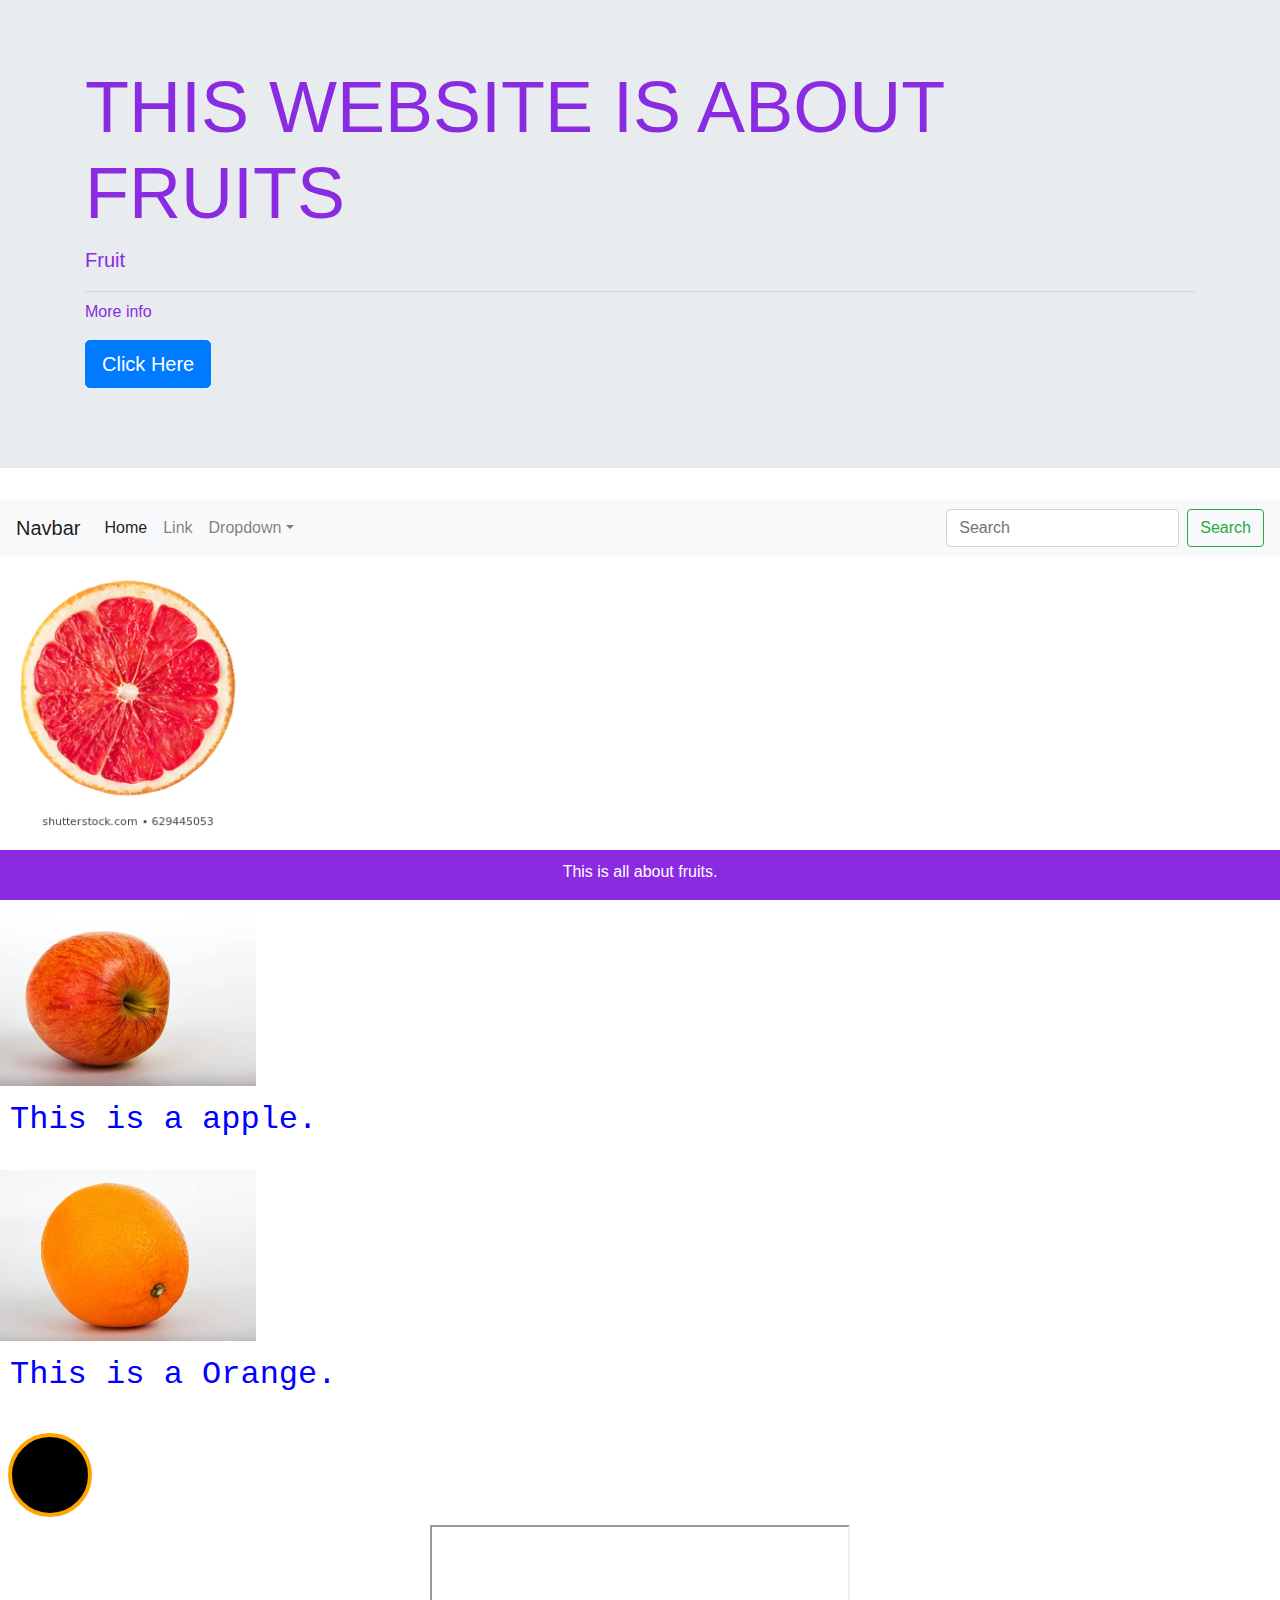
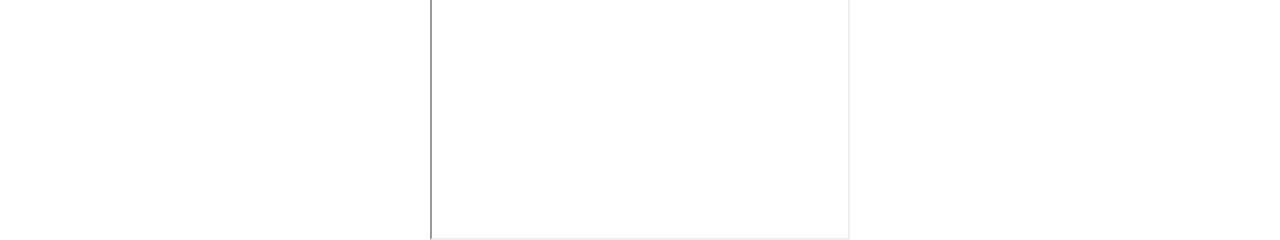
<file: indexhomework.html>
<!doctype html>
<html lang="en">

<head>
    <title>Title</title>
    <!-- Webpage by Renu-->
    <!-- Required meta tags -->
    <meta charset="utf-8">
    <meta http-quiv="refresh" content = "3"> <!--refresh -->
    <meta name="viewport" content="width=device-width, initial-scale=1, shrink-to-fit=no">

    <!-- Bootstrap CSS -->
    <link rel="stylesheet" href="https://stackpath.bootstrapcdn.com/bootstrap/4.3.1/css/bootstrap.min.css"
        integrity="sha384-ggOyR0iXCbMQv3Xipma34MD+dH/1fQ784/j6cY/iJTQUOhcWr7x9JvoRxT2MZw1T" crossorigin="anonymous">
<link rel="stylesheet" href="styles.css"/>
    </head>

<body>

    <header >
    <div class="jumbotron jumbotron-fluid">
        <span class="myspan">
        <div class="container">
            <h1 class="display-3">THIS WEBSITE IS ABOUT FRUITS</h1>
            <p class="lead">Fruit</p>
            <hr class="my-2">
            <p>More info</p>
            <p class="lead">
                <a class="btn btn-primary btn-lg" href="Jumbo action link" role="button">Click Here</a>
            </p>
        </div>
       </span>
    </div>
    <nav class="navbar navbar-expand-sm navbar-light bg-light">
        <a class="navbar-brand" href="#">Navbar</a>
        <button class="navbar-toggler d-lg-none" type="button" data-toggle="collapse" data-target="#collapsibleNavId" aria-controls="collapsibleNavId"
            aria-expanded="false" aria-label="Toggle navigation">
            <span class="navbar-toggler-icon"></span>
        </button>
        <div class="collapse navbar-collapse" id="collapsibleNavId">
            <ul class="navbar-nav mr-auto mt-2 mt-lg-0">
                <li class="nav-item active">
                    <a class="nav-link" href="#">Home <span class="sr-only">(current)</span></a>
                </li>
                <li class="nav-item">
                    <a class="nav-link" href="#">Link</a>
                </li>
                <li class="nav-item dropdown">
                    <a class="nav-link dropdown-toggle" href="#" id="dropdownId" data-toggle="dropdown" aria-haspopup="true" aria-expanded="false">Dropdown</a>
                    <div class="dropdown-menu" aria-labelledby="dropdownId">
                        <a class="dropdown-item" href="#">Action 1</a>
                        <a class="dropdown-item" href="#">Action 2</a>
                    </div>
                </li>
            </ul>
            <form class="form-inline my-2 my-lg-0">
                <input class="form-control mr-sm-2" type="text" placeholder="Search">
                <button class="btn btn-outline-success my-2 my-sm-0" type="submit">Search</button>
            </form>
        </div>
    </nav>
    </header>
    <main>
        <section>
          <!-- this is my image-->
          <img id = "grapefruit" src="Resources/grapefruit.webp" alt="image of a grapefruit">
        </section>
        <section>
            <p class="text">
                This is a grapefruit.
            </p>
        </section>
        <section>
            <!-- this is my image-->
            <img id = "apple" src="Resources/apple.webp" alt="image of a grapefruit">
          </section>
          <section>
              <p class="text">
                  This is a apple.
              </p>
          </section>
          <section>
            <!-- this is my image-->
            <img id = "orange" src="Resources/citrus.webp" alt="image of a grapefruit">
          </section>
          <section>
              <p class="text">
                  This is a Orange.
              </p>
          </section>
        <svg width="100" height="100">
         <circle cx="50" cy="50" r = "40" stroke="Orange" stroke-width="4"></circle>   
        </svg>
        <div class="container">
            <div class="row">
                <div class="col d-flex justify-content-center">
                <iframe width ="420" height="315"  src= "https://www.youtube.com/watch?v=j-_CyryVPFk"></iframe>
                </div>
           </div>
        </div>
    </main>
    <footer class="myfooter">
      <p>This is all about fruits.</p>
    </footer>
    <!-- Optional JavaScript -->
    <!-- jQuery first, then Popper.js, then Bootstrap JS -->
    <script src="https://code.jquery.com/jquery-3.3.1.slim.min.js"
        integrity="sha384-q8i/X+965DzO0rT7abK41JStQIAqVgRVzpbzo5smXKp4YfRvH+8abtTE1Pi6jizo"
        crossorigin="anonymous"></script>
    <script src="https://cdnjs.cloudflare.com/ajax/libs/popper.js/1.14.7/umd/popper.min.js"
        integrity="sha384-UO2eT0CpHqdSJQ6hJty5KVphtPhzWj9WO1clHTMGa3JDZwrnQq4sF86dIHNDz0W1"
        crossorigin="anonymous"></script>
    <script src="https://stackpath.bootstrapcdn.com/bootstrap/4.3.1/js/bootstrap.min.js"
        integrity="sha384-JjSmVgyd0p3pXB1rRibZUAYoIIy6OrQ6VrjIEaFf/nJGzIxFDsf4x0xIM+B07jRM"
        crossorigin="anonymous"></script>
</body>

</html>
</file>
<file: styles.css>
#grapefruit{
    border-radius:10 px 10px 10 px 10 px; /* This is for making it a circle */
    /* width:100vw; */
     width:20%; 
}

#apple{
    border-radius:10 px 10px 10 px 10 px; /* This is for making it a circle */
    /* width:100vw; */
     width:20%; 
}
#orange{
    border-radius:10 px 10px 10 px 10 px; /* This is for making it a circle */
    /* width:100vw; */
     width:20%; 
}
.myspan{
color:blueviolet;
display:block;
text-align:left;

}
.text{
    color:blue;
    font-family: 'Courier New', Courier, monospace;
    font-size:2rem;
    padding:10px;
}

.myheader{
    padding:10px;
    height:50px;
    width:100%;
    color:white;
    background-color:blue;
    text-align:center;
    
}
.myfooter{
    position:fixed;
    bottom:0;
    left:0;
    padding:10px;
    height:50px;
    width:100%;
    color:white;
    background-color:blueviolet;
    text-align:center;
}
</file>
